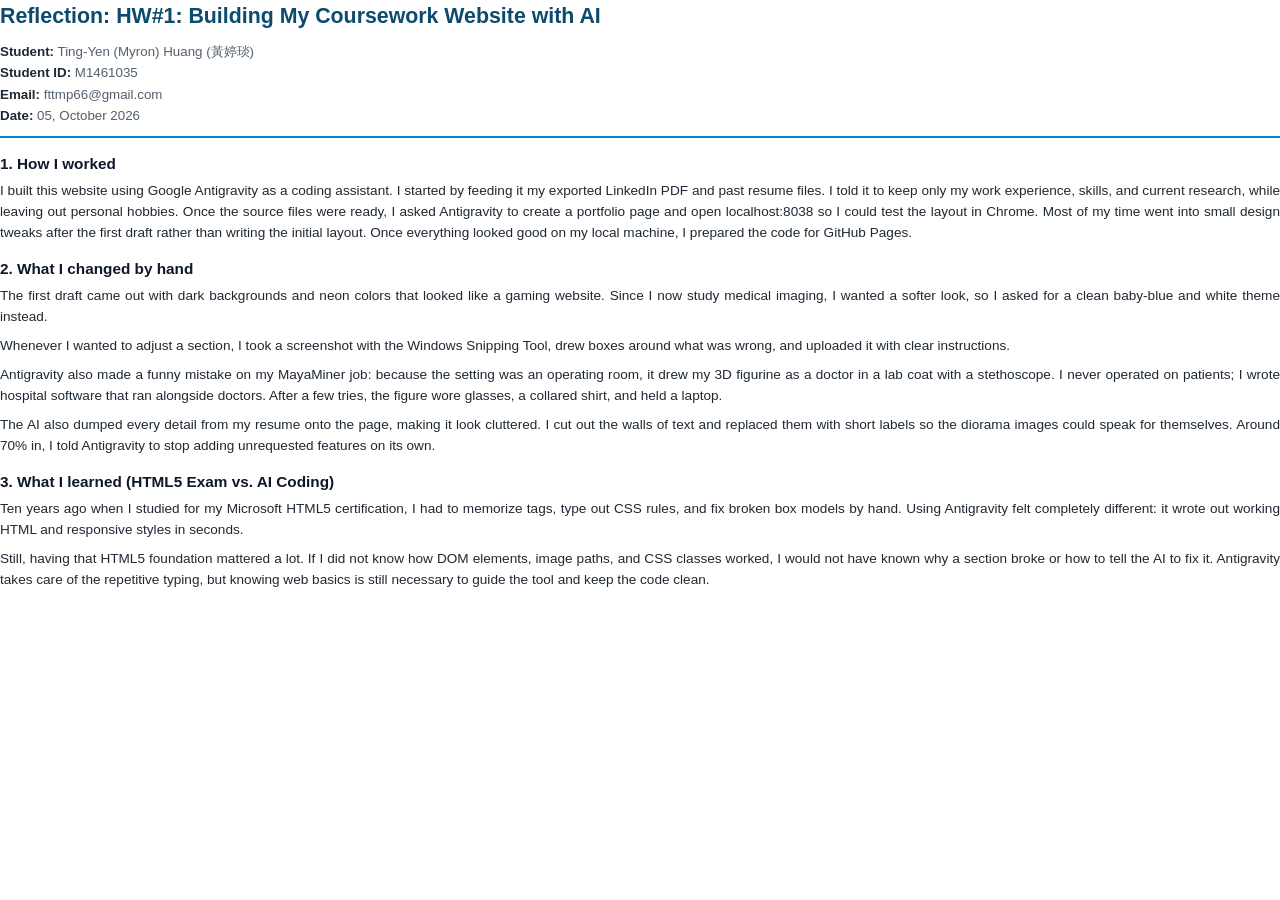
<file: docs/reflection.html>
<!DOCTYPE html>
<html lang="en">
<head>
<meta charset="UTF-8">
<title>Reflection - Ting-Yen (Myron) Huang (M1461035)</title>
<style>
  @page { size: A4; margin: 18mm 22mm; }
  body {
    font-family: "Segoe UI", Arial, sans-serif;
    color: #1f2933;
    line-height: 1.55;
    font-size: 10.2pt;
    margin: 0;
  }
  .header {
    border-bottom: 2px solid #0284c7;
    padding-bottom: 10px;
    margin-bottom: 8px;
  }
  h1 {
    color: #0c4a6e;
    font-size: 16pt;
    margin: 0 0 8px 0;
    font-weight: 700;
  }
  .meta { font-size: 10pt; color: #52606d; line-height: 1.6; }
  .meta b { color: #1f2933; }
  h3 {
    color: #0f172a;
    font-size: 11.5pt;
    margin: 14px 0 4px 0;
  }
  p { margin: 4px 0 8px 0; text-align: justify; }
</style>
</head>
<body>
<div class="header">
  <h1>Reflection: HW#1: Building My Coursework Website with AI</h1>
  <div class="meta">
    <div><b>Student:</b> Ting-Yen (Myron) Huang (黃婷琰)</div>
    <div><b>Student ID:</b> M1461035</div>
    <div><b>Email:</b> fttmp66@gmail.com</div>
    <div><b>Date:</b> 05, October 2026</div>
  </div>
</div>
<h3>1. How I worked</h3>
<p>I built this website using Google Antigravity as a coding assistant. I started by feeding it my exported LinkedIn PDF and past resume files. I told it to keep only my work experience, skills, and current research, while leaving out personal hobbies. Once the source files were ready, I asked Antigravity to create a portfolio page and open localhost:8038 so I could test the layout in Chrome. Most of my time went into small design tweaks after the first draft rather than writing the initial layout. Once everything looked good on my local machine, I prepared the code for GitHub Pages.</p>
<h3>2. What I changed by hand</h3>
<p>The first draft came out with dark backgrounds and neon colors that looked like a gaming website. Since I now study medical imaging, I wanted a softer look, so I asked for a clean baby-blue and white theme instead.</p>
<p>Whenever I wanted to adjust a section, I took a screenshot with the Windows Snipping Tool, drew boxes around what was wrong, and uploaded it with clear instructions.</p>
<p>Antigravity also made a funny mistake on my MayaMiner job: because the setting was an operating room, it drew my 3D figurine as a doctor in a lab coat with a stethoscope. I never operated on patients; I wrote hospital software that ran alongside doctors. After a few tries, the figure wore glasses, a collared shirt, and held a laptop.</p>
<p>The AI also dumped every detail from my resume onto the page, making it look cluttered. I cut out the walls of text and replaced them with short labels so the diorama images could speak for themselves. Around 70% in, I told Antigravity to stop adding unrequested features on its own.</p>
<h3>3. What I learned (HTML5 Exam vs. AI Coding)</h3>
<p>Ten years ago when I studied for my Microsoft HTML5 certification, I had to memorize tags, type out CSS rules, and fix broken box models by hand. Using Antigravity felt completely different: it wrote out working HTML and responsive styles in seconds.</p>
<p>Still, having that HTML5 foundation mattered a lot. If I did not know how DOM elements, image paths, and CSS classes worked, I would not have known why a section broke or how to tell the AI to fix it. Antigravity takes care of the repetitive typing, but knowing web basics is still necessary to guide the tool and keep the code clean.</p>
</body>
</html>
</file>
